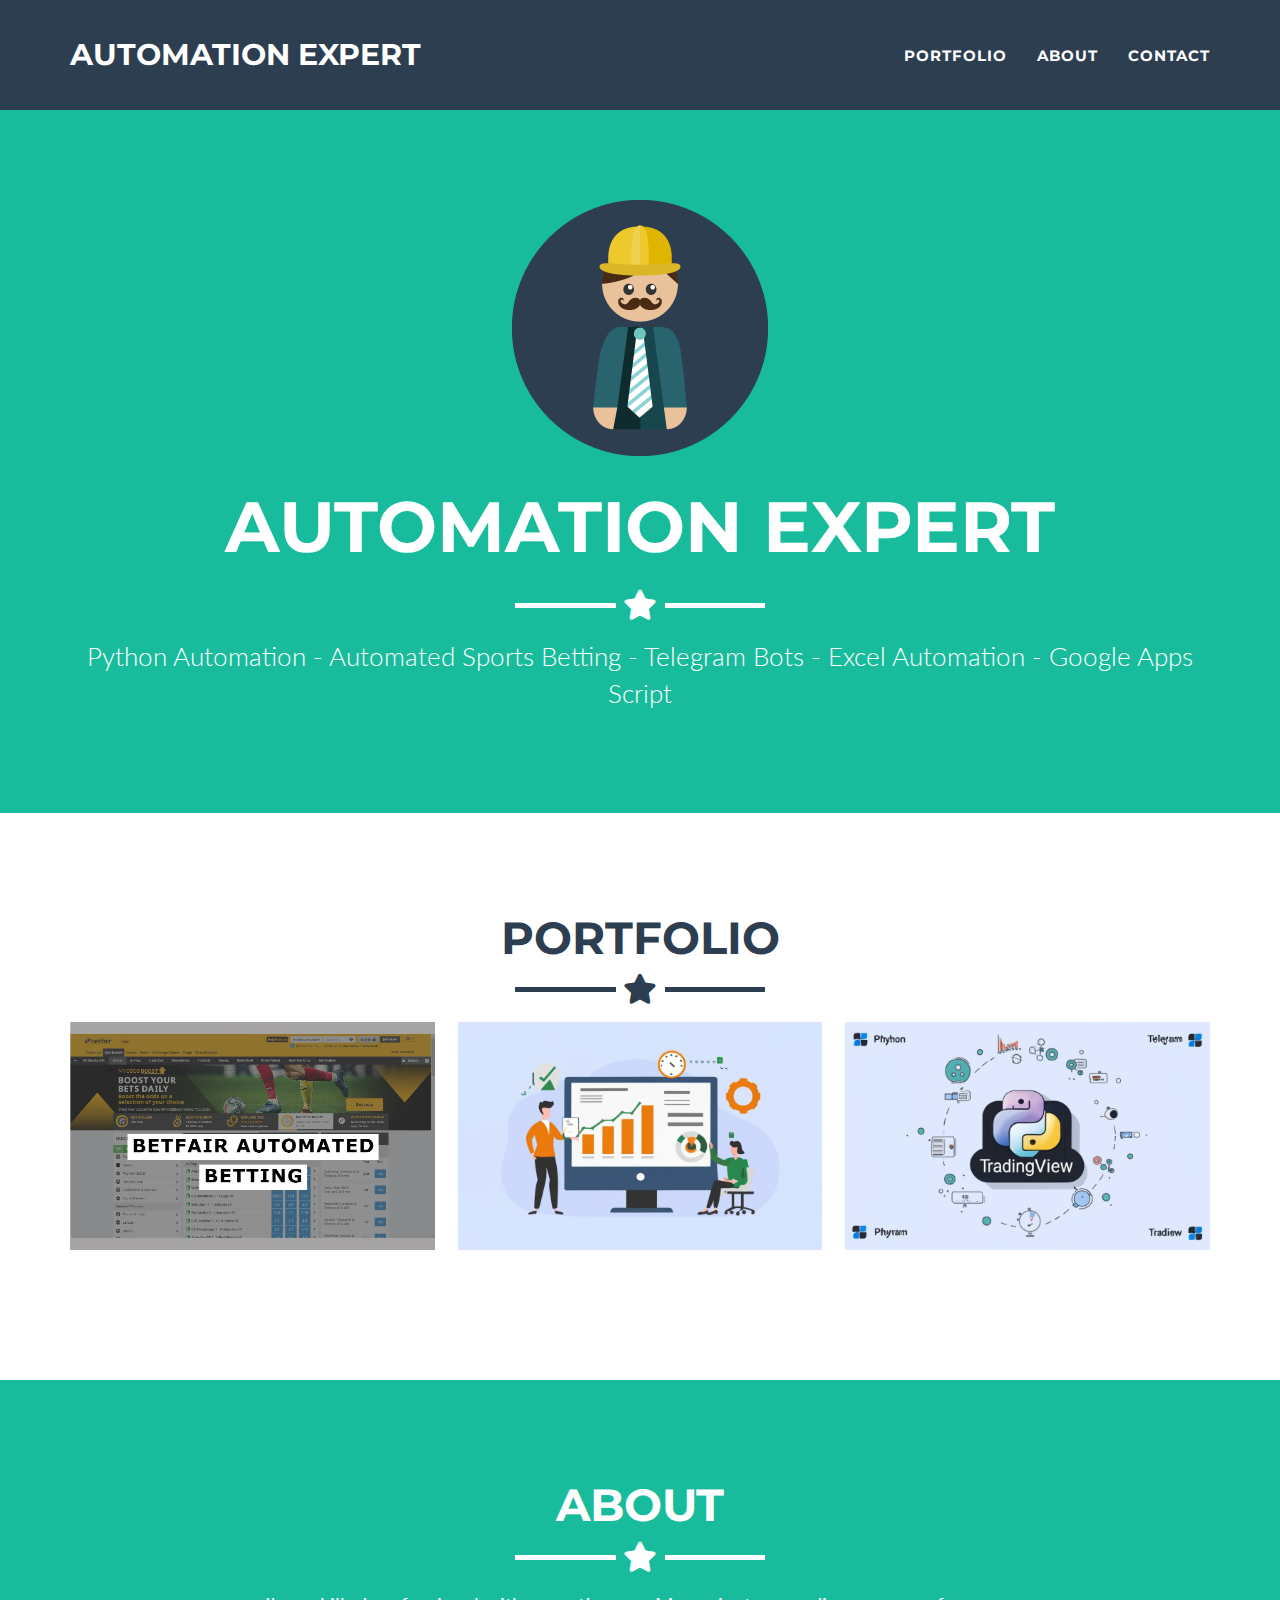
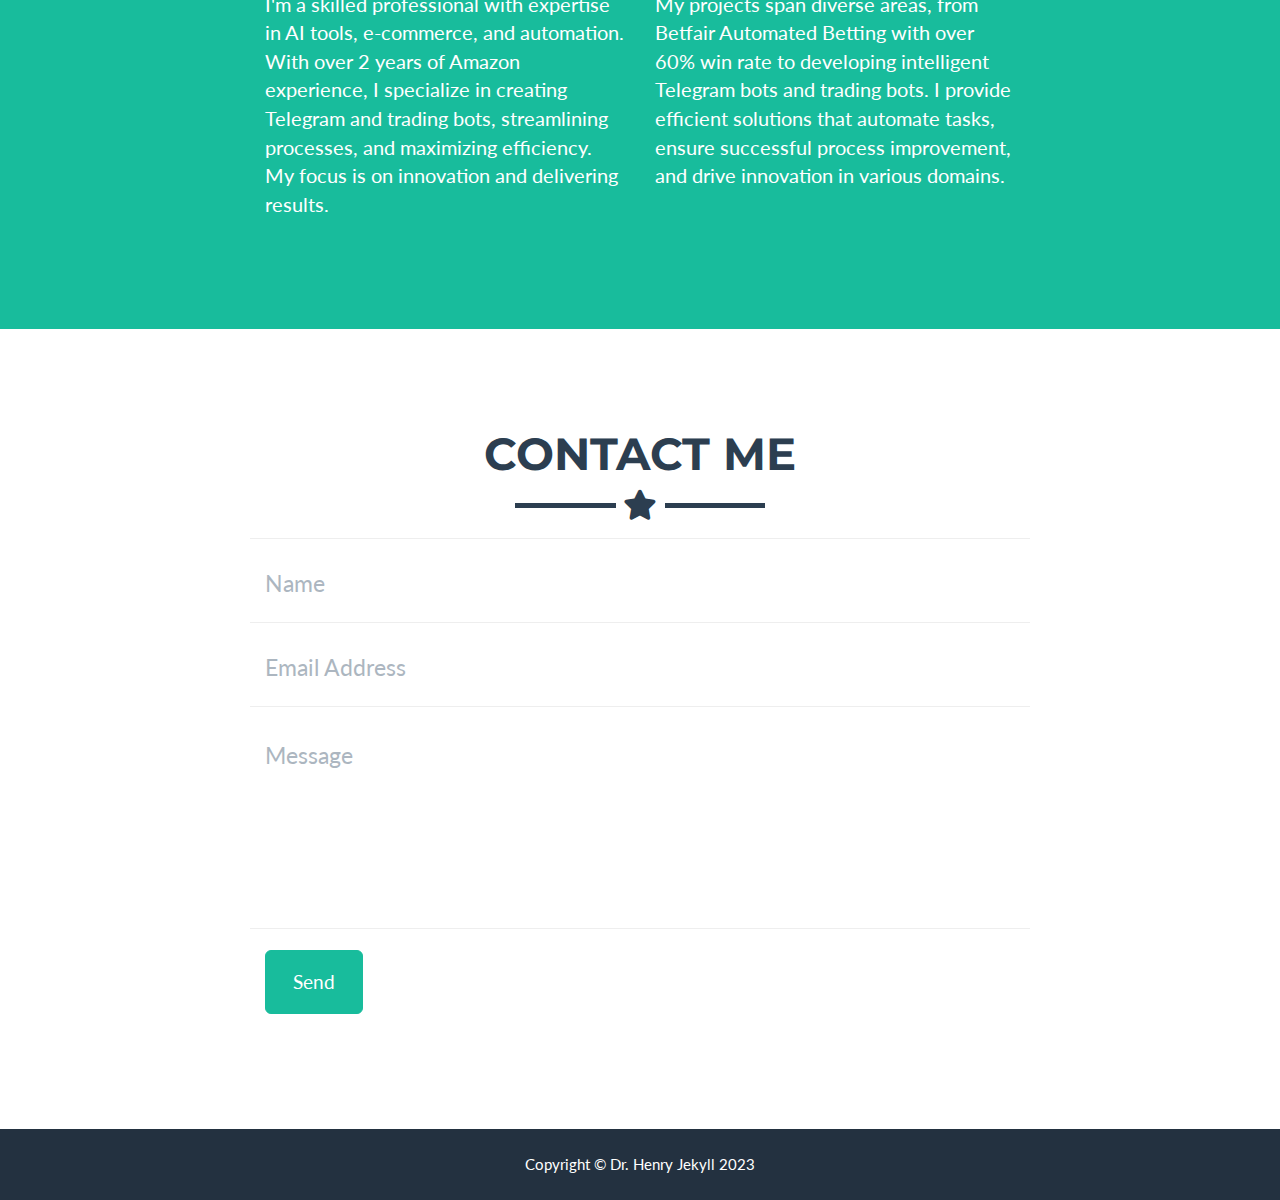
<file: index.html>
<!DOCTYPE html>
<html>
<head>
  <meta charset="utf-8">
  <meta http-equiv="X-UA-Compatible" content="IE=edge">
  <title>Automation Expert</title>
  <meta name="viewport" content="width=device-width">
  <meta name="description" content="Write an awesome description for your new site here. You can edit this line in _config.yml. It will appear in your document head meta (for Google search results) and in your feed.xml site description.">
  <meta name="keywords" content="your keywords, separated by commas" />
  
  <meta name="author" content="Heidar Abdallah">
  <link rel="canonical" href="http://localhost:4000/">
  <link rel="alternate" type="application/rss+xml" title="RSS" href="feed.xml">

  <!-- Custom CSS & Bootstrap Core CSS - Uses Bootswatch Flatly Theme: http://bootswatch.com/flatly/ -->
  <link rel="stylesheet" href=" style.css">

  <!-- Google verification -->
  

  <!-- Bing Verification -->
  

  <!-- Custom Fonts -->
  <link rel="stylesheet" href=" css/font-awesome/css/all.min.css">
  <link href="//fonts.googleapis.com/css?family=Montserrat:400,700" rel="stylesheet" type="text/css">
  <link href="//fonts.googleapis.com/css?family=Lato:400,700,400italic,700italic" rel="stylesheet" type="text/css">

  <!-- HTML5 Shim and Respond.js IE8 support of HTML5 elements and media queries -->
  <!-- WARNING: Respond.js doesn't work if you view the page via file:// -->
  <!--[if lt IE 9]>
        <script src="https://oss.maxcdn.com/libs/html5shiv/3.7.0/html5shiv.js"></script>
        <script src="https://oss.maxcdn.com/libs/respond.js/1.4.2/respond.min.js"></script>
    <![endif]-->
</head>


<body id="page-top" class="index">
  <!-- Navigation -->
<nav class="navbar navbar-default navbar-fixed-top">
  <div class="container">
    <!-- Brand and toggle get grouped for better mobile display -->
    <div class="navbar-header page-scroll">
      <button type="button" class="navbar-toggle" data-toggle="collapse" data-target="#bs-example-navbar-collapse-1">
        <span class="sr-only">Toggle navigation</span>
        <span class="icon-bar"></span>
        <span class="icon-bar"></span>
        <span class="icon-bar"></span>
      </button>
      <a class="navbar-brand" href="#page-top">Automation Expert</a>
    </div>

    <!-- Collect the nav links, forms, and other content for toggling -->
    <div class="collapse navbar-collapse" id="bs-example-navbar-collapse-1">
      <ul class="nav navbar-nav navbar-right">
        <li class="hidden">
          <a href="#page-top"></a>
        </li>
        <li class="page-scroll">
          <a href="#portfolio">Portfolio</a>
        </li>
        <li class="page-scroll">
          <a href="#about">About</a>
        </li>
        <li class="page-scroll">
          <a href="#contact">Contact</a>
        </li>
      </ul>
    </div>
    <!-- /.navbar-collapse -->
  </div>
  <!-- /.container-fluid -->
</nav>

  <!-- Header -->
<header>
  <div class="container">
    <div class="row">
      <div class="col-lg-12">
        <img class="img-responsive" src="img/profile.png" alt="profile-pic" />
        <div class="intro-text">
          <span class="name">Automation Expert</span>
          <hr class="star-light" />
          <span class="skills">Python Automation - Automated Sports Betting - Telegram Bots - Excel Automation - Google Apps Script</span>
        </div>
      </div>
    </div>
  </div>
</header>

  <!-- Portfolio Grid Section -->
<section id="portfolio">
  <div class="container portfolio-flex-grid">
    <div class="row">
      <div class="col-lg-12 text-center">
        <h2>Portfolio</h2>
        <hr class="star-primary">
      </div>
    </div>
    <div class="portfolio-flex-row">
      
      <div class="portfolio-flex-item portfolio-item">
        <a href="#portfolioModal-1" class="portfolio-link" data-toggle="modal">
          <div class="caption">
            <div class="caption-content">
              <i class="fa fa-search-plus fa-3x"></i>
            </div>
          </div>
          <img src="img/portfolio/BF.jpg" class="img-responsive" alt="image-alt">
        </a>
      </div>
      
      <div class="portfolio-flex-item portfolio-item">
        <a href="#portfolioModal-2" class="portfolio-link" data-toggle="modal">
          <div class="caption">
            <div class="caption-content">
              <i class="fa fa-search-plus fa-3x"></i>
            </div>
          </div>
          <img src="img/portfolio/performance_analyzer.jpg" class="img-responsive" alt="image-alt">
        </a>
      </div>
      
      <div class="portfolio-flex-item portfolio-item">
        <a href="#portfolioModal-3" class="portfolio-link" data-toggle="modal">
          <div class="caption">
            <div class="caption-content">
              <i class="fa fa-search-plus fa-3x"></i>
            </div>
          </div>
          <img src="img/portfolio/telegram_tradingview.jpg" class="img-responsive" alt="image-alt">
        </a>
      </div>
      
    </div>
  </div>
</section>

  <!-- About Section -->
<section class="success" id="about">
  <div class="container">
    <div class="row">
      <div class="col-lg-12 text-center">
        <h2>About</h2>
        <hr class="star-light">
      </div>
    </div>
    <div class="row">
      <div class="col-lg-4 col-lg-offset-2">
        <p>I'm a skilled professional with expertise in AI tools, e-commerce, and automation. With over 2 years of Amazon experience, I specialize in creating Telegram and trading bots, streamlining processes, and maximizing efficiency. My focus is on innovation and delivering results.</p>
      </div>
      <div class="col-lg-4">
        <p>My projects span diverse areas, from Betfair Automated Betting with over 60% win rate to developing intelligent Telegram bots and trading bots. I provide efficient solutions that automate tasks, ensure successful process improvement, and drive innovation in various domains.</p>
      </div>
      <div class="col-lg-8 col-lg-offset-2 text-center fa-download-div">
        <a href="https://github.com/jeromelachaud/freelancer-theme" class="btn btn-lg btn-outline">
          <i class="fa fa-download"></i> Download Theme
        </a>
      </div>
    </div>
  </div>
</section>


  
  <!-- Contact Section -->
<section id="contact">
  <div class="container">
    <div class="row">
      <div class="col-lg-12 text-center">
        <h2>Contact Me</h2>
        <hr class="star-primary">
      </div>
    </div>
    <div class="row">
      <div class="col-lg-8 col-lg-offset-2">
        <form action="//formspree.io/f/xaygknzy" method="POST" name="sentMessage" id="contactForm" novalidate>
          <div class="row control-group">
            <div class="form-group col-xs-12 floating-label-form-group controls">
              <label for="name">Name</label>
              <input type="text" name="name" class="form-control" placeholder="Name" id="name" required
                data-validation-required-message="Please enter your name.">
              <p class="help-block text-danger"></p>
            </div>
          </div>
          <div class="row control-group">
            <div class="form-group col-xs-12 floating-label-form-group controls">
              <label for="email">Email Address</label>
              <input type="email" name="_replyto" class="form-control" placeholder="Email Address" id="email" required
                data-validation-required-message="Please enter your email address.">
              <p class="help-block text-danger"></p>
            </div>
          </div>
          <div>
            <input type="hidden" name="_subject" value="New submission!">
            <input type="text" name="_gotcha" style="display:none" />
          </div>
          <div class="row control-group">
            <div class="form-group col-xs-12 floating-label-form-group controls">
              <label for="message">Message</label>
              <textarea rows="5" name="message" class="form-control" placeholder="Message" id="message" required
                data-validation-required-message="Please enter a message."></textarea>
              <p class="help-block text-danger"></p>
            </div>
          </div>
          <br>
          <div id="success"></div>
          <div class="row">
            <div class="form-group col-xs-12">
              <button type="submit" class="btn btn-success btn-lg">Send</button>
            </div>
          </div>
        </form>
      </div>
    </div>
  </div>
</section>

  

  <!-- Footer -->
<footer class="text-center">
  <div class="footer-above">
    <div class="container">
      <div class="row">
        <div class="footer-col col-md-4">
          <h3></h3>
          <p>
            
          </p>
        </div>
        <div class="footer-col col-md-4">
          <h3></h3>
          <ul class="list-inline">
            
          </ul>
        </div>
        <div class="footer-col col-md-4">
          <h3></h3>
          <p></p>
        </div>
      </div>
    </div>
  </div>
  <div class="footer-below">
    <div class="container">
      <div class="row">
        <div class="col-lg-12">
          Copyright &copy; Dr. Henry Jekyll 2023
        </div>
      </div>
    </div>
  </div>
</footer>

<!-- Scroll to Top Button (Only visible on small and extra-small screen sizes) -->
<div class="scroll-top page-scroll visible-xs visible-sm">
  <a class="btn btn-primary" href="#page-top">
    <i class="fa fa-chevron-up"></i>
  </a>
</div>

  <!-- Portfolio Modals -->

<div class="portfolio-modal modal fade" id="portfolioModal-1" tabindex="-1" role="dialog"
  aria-hidden="true">
  <div class="modal-content">
    <div class="close-modal" data-dismiss="modal">
      <div class="lr">
        <div class="rl">
        </div>
      </div>
    </div>
    <div class="container">
      <div class="row">
        <div class="col-lg-8 col-lg-offset-2">
          <div class="modal-body">
            <h2>Project 1</h2>
            <hr class="star-primary">
            <img src="img/portfolio/BF.jpg" class="img-responsive img-centered" alt="image-alt">
            
            <p>Betfair Automated Betting (Other platforms can be discussed)<br><br>

The Betfair Automated Betting program is a game-changer in sports betting, capable of fetching betting tips from third-party sources, cross-referencing them with Betfair events, and automatically placing bets based on calculated expected yields and optimal staking strategies. The program also generates settled bets reports, offering essential statistics like win/loss percentages and total yield.<br><br>

What sets this project apart is its remarkable effectiveness, boasting a win rate exceeding 60%. By harnessing advanced algorithms and data analysis, it consistently identifies lucrative betting opportunities. The automation feature eliminates the need for user intervention, streamlining the betting process and minimizing errors.<br><br>

In summary, the Betfair Automated Betting system offers a reliable and data-driven approach to sports betting, enabling users to maximize their success with minimal effort and achieving impressive results in the form of a high win rate.
</p>
            
            <ul class="list-inline item-details">
              
              
              <li>Date:
                <strong>October 2023</strong>
              </li>
              
              
              <li>Service:
                <strong>Automated Sports Betting</strong>
              </li>
              
            </ul>
            <button type="button" class="btn btn-default" data-dismiss="modal"><i class="fa fa-times"></i>
              Close</button>
          </div>
        </div>
      </div>
    </div>
  </div>
</div>

<div class="portfolio-modal modal fade" id="portfolioModal-2" tabindex="-1" role="dialog"
  aria-hidden="true">
  <div class="modal-content">
    <div class="close-modal" data-dismiss="modal">
      <div class="lr">
        <div class="rl">
        </div>
      </div>
    </div>
    <div class="container">
      <div class="row">
        <div class="col-lg-8 col-lg-offset-2">
          <div class="modal-body">
            <h2>Project 2</h2>
            <hr class="star-primary">
            <img src="img/portfolio/performance_analyzer.jpg" class="img-responsive img-centered" alt="image-alt">
            
            <p>This tool uses Excel VBA to automate the process of analyzing employee performance and work hours data. Users simply need to select the CSV files containing the data and click a button. The tool will then combine the data into a single master sheet, combine the performance/working hours for all days, remove all duplicate records, and highlight all employees who worked more than 8 hours per day and on which days.<br><br>

This tool can be used by businesses of all sizes to improve employee performance and productivity. It can also be used by HR professionals to track employee performance and identify areas where improvement is needed.<br><br>
</p>
            
            <ul class="list-inline item-details">
              
              
              <li>Date:
                <strong>September 2023</strong>
              </li>
              
              
              <li>Service:
                <strong>Excel Reporting Automation</strong>
              </li>
              
            </ul>
            <button type="button" class="btn btn-default" data-dismiss="modal"><i class="fa fa-times"></i>
              Close</button>
          </div>
        </div>
      </div>
    </div>
  </div>
</div>

<div class="portfolio-modal modal fade" id="portfolioModal-3" tabindex="-1" role="dialog"
  aria-hidden="true">
  <div class="modal-content">
    <div class="close-modal" data-dismiss="modal">
      <div class="lr">
        <div class="rl">
        </div>
      </div>
    </div>
    <div class="container">
      <div class="row">
        <div class="col-lg-8 col-lg-offset-2">
          <div class="modal-body">
            <h2>Project 3</h2>
            <hr class="star-primary">
            <img src="img/portfolio/telegram_tradingview.jpg" class="img-responsive img-centered" alt="image-alt">
            
            <p>I successfully developed a Telegram bot with advanced monitoring features for securities, including stocks and cryptocurrencies. The bot utilized the TradingView API to gather real-time pricing data, enabling users to stay updated on market trends and make informed decisions.<br><br>

Key Features:

Telegram Bot Interface: Designed and implemented a user-friendly Telegram bot interface for seamless interaction.
Securities Monitoring: Integrated the bot with the TradingView API to monitor a wide range of securities, including stocks and cryptocurrencies.
Real-Time Pricing: Leveraged the TradingView API to fetch and display current pricing information for the monitored securities.
Summary Generation: Developed a summary feature that provided users with buy/sell recommendations, current prices, and the Relative Strength Index (RSI) for each security.
Alert System: Implemented an alarm mechanism, allowing users to receive regular updates and notifications on the monitored securities.
Outcome:
Through this project, I successfully created a robust Telegram bot that empowered users with real-time market insights. The bot's comprehensive features, including summary generation and the alert system, provided users with valuable information for making informed investment decisions.

Technologies Used:

Telegram Bot API
TradingView API
Python programming language
This project showcases my expertise in developing Telegram bots, integrating APIs, and working with financial data. It highlights my ability to deliver user-friendly solutions that provide real-time market data and insights to support investment decisions.
</p>
            
            <ul class="list-inline item-details">
              
              
              <li>Date:
                <strong>September 2023</strong>
              </li>
              
              
              <li>Service:
                <strong>Telegram Bot for Securities Monitoring and Alerts</strong>
              </li>
              
            </ul>
            <button type="button" class="btn btn-default" data-dismiss="modal"><i class="fa fa-times"></i>
              Close</button>
          </div>
        </div>
      </div>
    </div>
  </div>
</div>

<div class="portfolio-modal modal fade" id="portfolioModal-4" tabindex="-1" role="dialog"
  aria-hidden="true">
  <div class="modal-content">
    <div class="close-modal" data-dismiss="modal">
      <div class="lr">
        <div class="rl">
        </div>
      </div>
    </div>
    <div class="container">
      <div class="row">
        <div class="col-lg-8 col-lg-offset-2">
          <div class="modal-body">
            <h2>Project 4</h2>
            <hr class="star-primary">
            <img src="img/portfolio/game.png" class="img-responsive img-centered" alt="image-alt">
            
            <p>Use this area of the page to describe your project. Lorem ipsum dolor sit amet, consectetur adipisicing elit. Mollitia neque assumenda ipsam nihil, molestias magnam, recusandae quos quis inventore quisquam velit asperiores, vitae? Reprehenderit soluta, eos quod consequuntur itaque. Nam.</p>
            
            <ul class="list-inline item-details">
              
              <li>Client:
                <strong>Start Bootstrap</strong>
              </li>
              
              
              <li>Date:
                <strong>April 2014</strong>
              </li>
              
              
              <li>Service:
                <strong>Web Development</strong>
              </li>
              
            </ul>
            <button type="button" class="btn btn-default" data-dismiss="modal"><i class="fa fa-times"></i>
              Close</button>
          </div>
        </div>
      </div>
    </div>
  </div>
</div>

<div class="portfolio-modal modal fade" id="portfolioModal-6" tabindex="-1" role="dialog"
  aria-hidden="true">
  <div class="modal-content">
    <div class="close-modal" data-dismiss="modal">
      <div class="lr">
        <div class="rl">
        </div>
      </div>
    </div>
    <div class="container">
      <div class="row">
        <div class="col-lg-8 col-lg-offset-2">
          <div class="modal-body">
            <h2>Project 6</h2>
            <hr class="star-primary">
            <img src="img/portfolio/submarine.png" class="img-responsive img-centered" alt="image-alt">
            
            <p>Use this area of the page to describe your project. Lorem ipsum dolor sit amet, consectetur adipisicing elit. Mollitia neque assumenda ipsam nihil, molestias magnam, recusandae quos quis inventore quisquam velit asperiores, vitae? Reprehenderit soluta, eos quod consequuntur itaque. Nam.</p>
            
            <ul class="list-inline item-details">
              
              <li>Client:
                <strong>Start Bootstrap</strong>
              </li>
              
              
              <li>Date:
                <strong>April 2014</strong>
              </li>
              
              
              <li>Service:
                <strong>Web Development</strong>
              </li>
              
            </ul>
            <button type="button" class="btn btn-default" data-dismiss="modal"><i class="fa fa-times"></i>
              Close</button>
          </div>
        </div>
      </div>
    </div>
  </div>
</div>

<div class="portfolio-modal modal fade" id="portfolioModal-5" tabindex="-1" role="dialog"
  aria-hidden="true">
  <div class="modal-content">
    <div class="close-modal" data-dismiss="modal">
      <div class="lr">
        <div class="rl">
        </div>
      </div>
    </div>
    <div class="container">
      <div class="row">
        <div class="col-lg-8 col-lg-offset-2">
          <div class="modal-body">
            <h2>Project 5</h2>
            <hr class="star-primary">
            <img src="img/portfolio/safe.png" class="img-responsive img-centered" alt="image-alt">
            
            <p>Use this area of the page to describe your project. Lorem ipsum dolor sit amet, consectetur adipisicing elit. Mollitia neque assumenda ipsam nihil, molestias magnam, recusandae quos quis inventore quisquam velit asperiores, vitae? Reprehenderit soluta, eos quod consequuntur itaque. Nam.</p>
            
            <ul class="list-inline item-details">
              
              <li>Client:
                <strong>Start Bootstrap</strong>
              </li>
              
              
              <li>Date:
                <strong>April 2014</strong>
              </li>
              
              
              <li>Service:
                <strong>Web Development</strong>
              </li>
              
            </ul>
            <button type="button" class="btn btn-default" data-dismiss="modal"><i class="fa fa-times"></i>
              Close</button>
          </div>
        </div>
      </div>
    </div>
  </div>
</div>


  <!-- jQuery Version 1.11.0 -->
<script src=" js/jquery-1.11.0.js"></script>

<!-- Bootstrap Core JavaScript -->
<script src=" js/bootstrap.min.js"></script>

<!-- Plugin JavaScript -->
<script src=" js/jquery.easing.min.js"></script>
<script src=" js/classie.js"></script>
<script src=" js/cbpAnimatedHeader.js"></script>

<!-- Contact Form JavaScript -->
<script src=" js/jqBootstrapValidation.js"></script>

<script src=" js/contact_me_static.js"></script>


<!-- Custom Theme JavaScript -->
<script src=" js/freelancer.js"></script>



</body>

</html>
</file>
